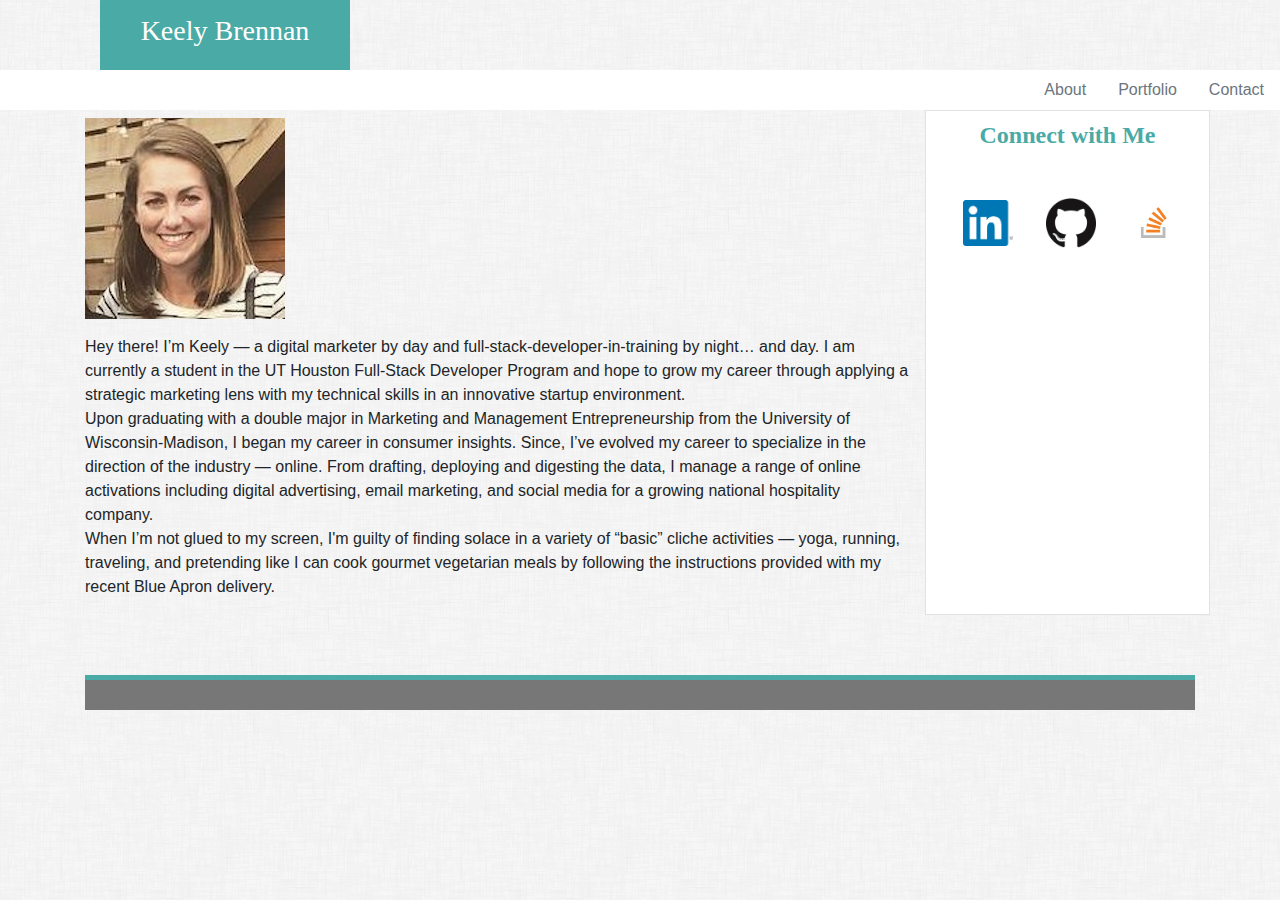
<file: index.html>
<!DOCTYPE html>
<html lang="en">
<head>
    <meta charset="UTF-8">
    <meta name="viewport" content="width=device-width, initial-scale=1.0">
    <meta http-equiv="X-UA-Compatible" content="ie=edge">
    <title>Index</title>
    <link rel="stylesheet" href="https://maxcdn.bootstrapcdn.com/bootstrap/4.0.0/css/bootstrap.min.css" integrity="sha384-Gn5384xqQ1aoWXA+058RXPxPg6fy4IWvTNh0E263XmFcJlSAwiGgFAW/dAiS6JXm" crossorigin="anonymous">
    <script src="https://maxcdn.bootstrapcdn.com/bootstrap/4.0.0/js/bootstrap.min.js" integrity="sha384-JZR6Spejh4U02d8jOt6vLEHfe/JQGiRRSQQxSfFWpi1MquVdAyjUar5+76PVCmYl" crossorigin="anonymous"></script>
    <link rel="stylesheet" href="style.css">
</head>
<body>
    <div id="header-name">Keely Brennan</div>
    <ul class="nav justify-content-end bg-white">
        <li class="nav-item">
            <a class="nav-link text-secondary" href="#">About</a>
        </li>
        <li class="nav-item">
            <a class="nav-link text-secondary" href="portfolio.html">Portfolio</a>
        </li>
        <li class="nav-item">
            <a class="nav-link text-secondary" href="contact.html">Contact</a>
        </li>
    </ul>         

<div class="container">
    <div class="row">
        <div class="col-md-9 col-sm-9">
            <h1 class=About Me></h1>
                <img class=bio-images src="images/keely-image.jpg" alt="Keely Brennan">
                <p class="text-justify"></p>
                Hey there! I’m Keely — a digital marketer by day and full-stack-developer-in-training by night… and day. I am currently a student in the UT Houston Full-Stack Developer Program and hope to grow my career through applying a strategic marketing lens with my technical skills in an innovative startup environment. 
                <br>
                Upon graduating with a double major in Marketing and Management Entrepreneurship from the University of Wisconsin-Madison, I began my career in consumer insights. Since, I’ve evolved my career to specialize in the direction of the industry — online. From drafting, deploying and digesting the data, I manage a range of online activations including digital advertising, email marketing, and social media for a growing national hospitality company.  
                <br>
                When I’m not glued to my screen, I'm guilty of finding solace in a variety of “basic” cliche activities — yoga, running, traveling, and pretending like I can cook gourmet vegetarian meals by following the instructions provided with my recent Blue Apron delivery.</p>
            </div
        </div>

    <div class="col-md-3 col-sm-3">
         <h2>Connect with Me</h2>
        <br>
            <a href="https://www.linkedin.com/in/keely-brennan-0b605448" target="_blank">
            <img class="icon-image" src="images/linkedin.png" alt="Keely Brennan's Linkedin"></a>   
            
            <a href="https://github.com/keelybrennan4" target="_blank">
            <img class="icon-image" src="images/github.png" alt="Keely Brennan's Git Hub"></a>
                
            <a href="https://stackoverflow.com/users/9158024/keely-brennan?tab=profile" target="_blank">
            <img class="icon-image" src="images/so-icon.png" alt="Keely Brennan's Stack Overflow"></a>
    </div>
</div>

<footer &copy;2018 Keely Brennan</footer>
</body>
</html>
</file>
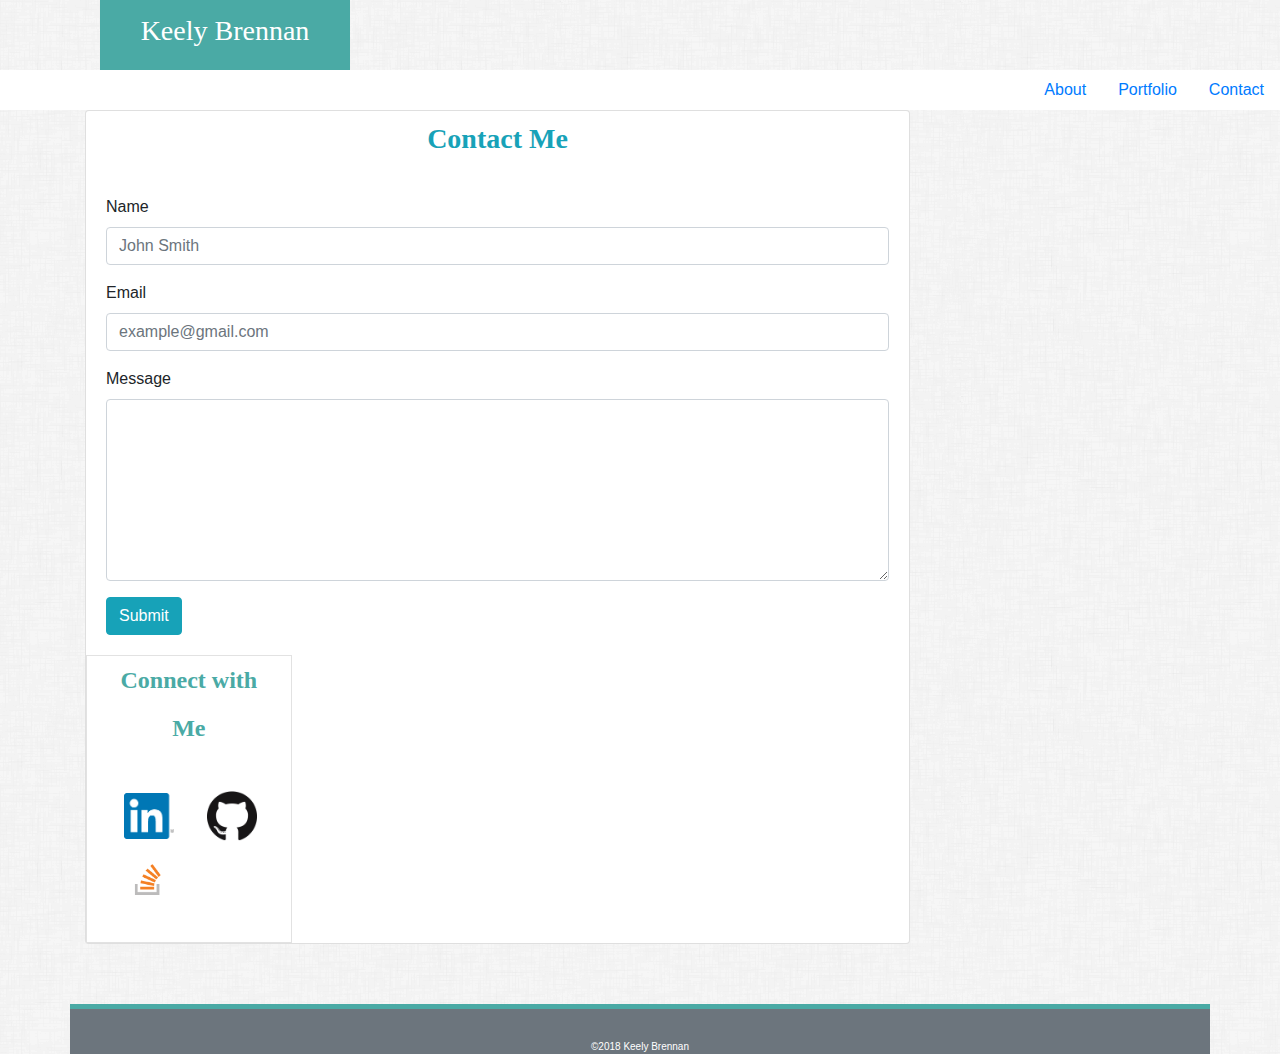
<file: contact.html>
<!DOCTYPE html>
<html lang="en">
<head>
    <meta charset="UTF-8">
    <meta name="viewport" content="width=device-width, initial-scale=1.0">
    <meta http-equiv="X-UA-Compatible" content="ie=edge">
    <title>Contact</title>
    <link rel="stylesheet" href="https://maxcdn.bootstrapcdn.com/bootstrap/4.0.0/css/bootstrap.min.css" integrity="sha384-Gn5384xqQ1aoWXA+058RXPxPg6fy4IWvTNh0E263XmFcJlSAwiGgFAW/dAiS6JXm" crossorigin="anonymous">
    <script src="https://maxcdn.bootstrapcdn.com/bootstrap/4.0.0/js/bootstrap.min.js" integrity="sha384-JZR6Spejh4U02d8jOt6vLEHfe/JQGiRRSQQxSfFWpi1MquVdAyjUar5+76PVCmYl" crossorigin="anonymous"></script>
    <link rel="stylesheet" href="style.css">
</head>
<body>
    <div id="header-name">Keely Brennan</div>
    <ul class="nav justify-content-end bg-white">
        <li class="nav-item">
            <a class="nav-link" href="index.html">About</a>
        </li>
        <li class="nav-item">
            <a class="nav-link" href="portfolio.html">Portfolio</a>
        </li>
        <li class="nav-item">
            <a class="nav-link" href="#">Contact</a>
        </li>
    </ul>         
         
<div class="container">
    <div class="row">
        <div class="col-md-9 col-sm-9">
            <div class="card">
            <h1 class="page-header text-info">Contact Me</h1>
            <div class="card-body">

            <form>
            <div class="form-group">
                <label for="exampleInputName">Name</label>
                    <input type="text" class="form-control" placeholder="John Smith">
            </div>

            <div class="form-group">
                <label for="exampleInputEmail1">Email</label>
                    <input type="email" class="form-control" id="exampleInputEmail1" aria-describedby="emailHelp" placeholder="example@gmail.com">
            </div>

            <div class="form-group">
                <label for="exampleFormControlTextarea1">Message</label>
                <textarea class="form-control" id="exampleFormControlTextarea1" rows="7"></textarea>
            </div>

                <button type="submit" class="btn btn-info">Submit</button>
            </form>
        </div>
        
        <div class="col-md-3 col-sm-3">
            <h2>Connect with Me</h2>
            <br>
            <a href="https://www.linkedin.com/in/keely-brennan-0b605448" target="_blank">
            <img class="icon-image" src="images/linkedin.png" alt="Keely Brennan's Linkedin"></a>   
            
            <a href="https://github.com/keelybrennan4" target="_blank">
            <img class="icon-image" src="images/github.png" alt="Keely Brennan's Git Hub"></a>
                
            <a href="https://stackoverflow.com/users/9158024/keely-brennan?tab=profile" target="_blank">
            <img class="icon-image" src="images/so-icon.png" alt="Keely Brennan's Stack Overflow"></a>
        </div>
    </div>
</div>
<footer class="text-center text-white bg-secondary">&copy;2018 Keely Brennan</footer>

</body>
</html>
</file>
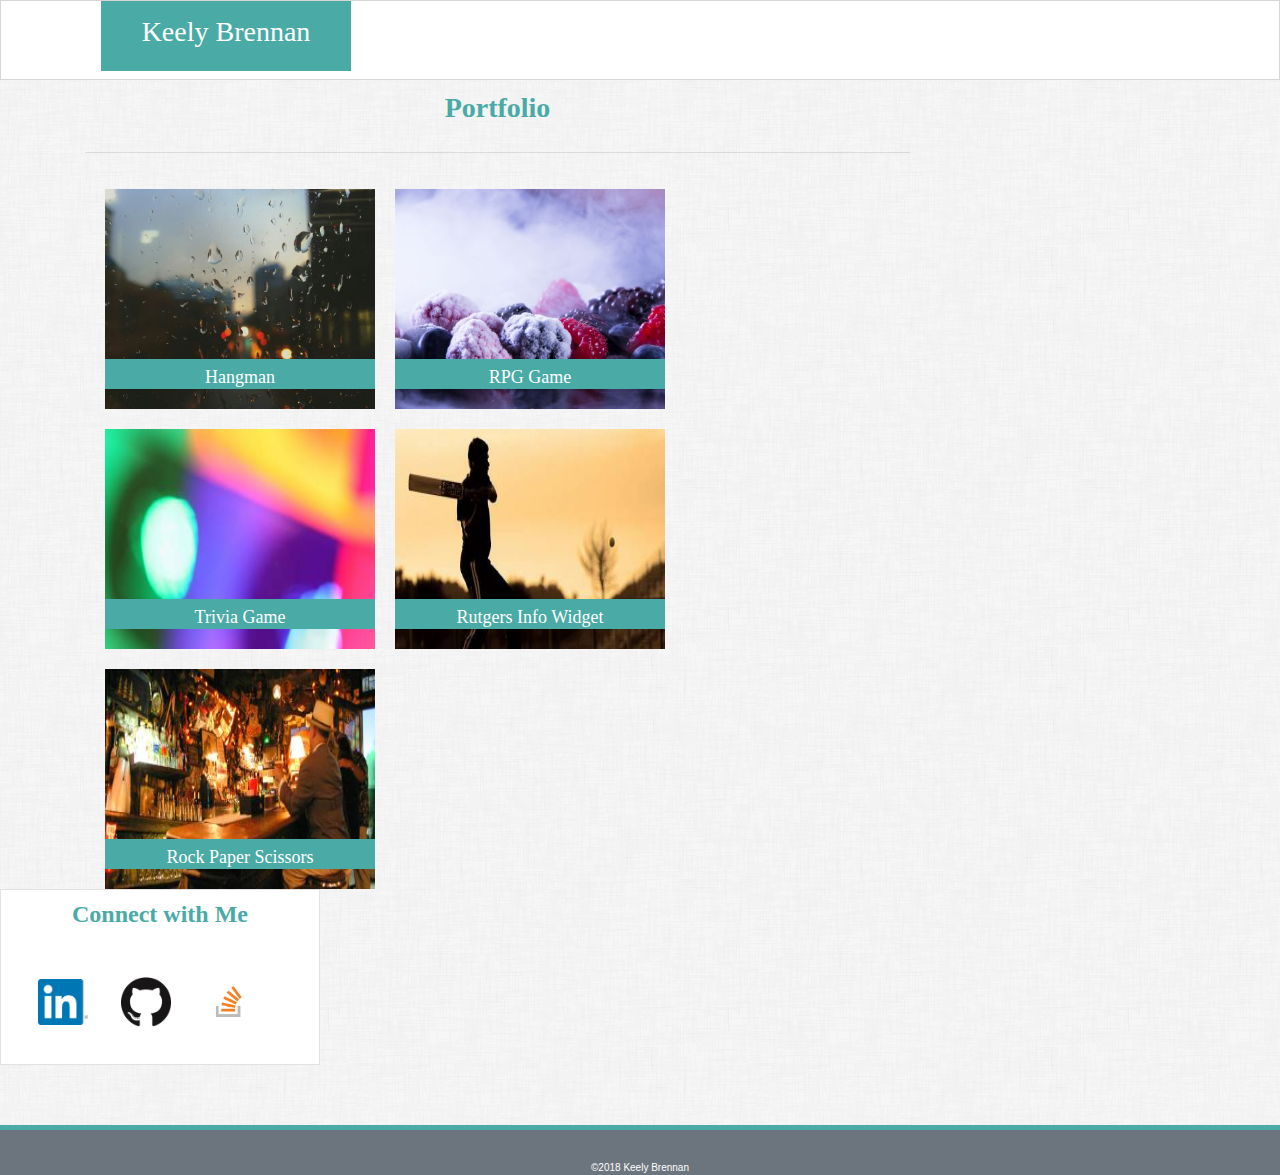
<file: portfolio.html>
<!DOCTYPE html>
<html lang="en">
<head>
    <meta charset="UTF-8">
    <meta name="viewport" content="width=device-width, initial-scale=1.0">
    <meta http-equiv="X-UA-Compatible" content="ie=edge">
    <title>Portfolio</title>
    <link rel="stylesheet" href="https://maxcdn.bootstrapcdn.com/bootstrap/4.0.0/css/bootstrap.min.css" integrity="sha384-Gn5384xqQ1aoWXA+058RXPxPg6fy4IWvTNh0E263XmFcJlSAwiGgFAW/dAiS6JXm" crossorigin="anonymous">
    <script src="https://maxcdn.bootstrapcdn.com/bootstrap/4.0.0/js/bootstrap.min.js" integrity="sha384-JZR6Spejh4U02d8jOt6vLEHfe/JQGiRRSQQxSfFWpi1MquVdAyjUar5+76PVCmYl" crossorigin="anonymous"></script>
    <link rel="stylesheet" href="style.css">
</head>
<body>
<header>
    <div id="header-name">Keely Brennan</div>
    <ul class="nav justify-content-end bg-white">
        <li class="nav-item text-secondary">
            <a class="nav-link text-secondary" href="index.html">About</a>
        </li>
        <li class="nav-item">
            <a class="nav-link text-secondary" href="#">Portfolio</a>
        </li>
        <li class="nav-item">
            <a class="nav-link text-secondary" href="contact.html">Contact</a>
        </li>
    </ul>   
</header>      

<section>
<div class="container">
    <div class="row">
        <div class="col-md-9 col-sm-9">          
        <h1>Portfolio</h1>
        <hr>
        <div class="portfolio-image">
            <img class="portfolio-image" src="images/portfolio-1.jpg" alt="Hangman">
            <div class="portfolio-image-label">
                <h3>Hangman</h3>
            </div>
        </div>
        <div class="portfolio-image">
            <img class="portfolio-image" src="images/portfolio-2.jpg" alt="RPG Game">
            <div class="portfolio-image-label">
                <h3>RPG Game</h3>
            </div>
        </div>
        <div class="portfolio-image">
            <img class="portfolio-image" src="images/portfolio-3.jpg" alt="Trivia Game">
            <div class="portfolio-image-label">
                <h3>Trivia Game</h3>
            </div>
        </div>
        <div class="portfolio-image">
            <img class="portfolio-image" src="images/portfolio-4.jpg" alt="Rutgers Info Widget">
            <div class="portfolio-image-label">
                <h3>Rutgers Info Widget</h3>
            </div>
        </div>
        <div class="portfolio-image">
            <img class="portfolio-image" src="images/portfolio-5.jpg" alt="Rock Paper Scissors">
            <div class="portfolio-image-label">
                <h3>Rock Paper Scissors</h3>
            </div>
        </div>
    </div>
</div>
</section>
    
    <!--SIDEBAR --> 
    <div class="col-md-3 col-sm-3">
        <h2>Connect with Me</h2>
        <br>
            <a href="https://www.linkedin.com/in/keely-brennan-0b605448" target="_blank">
            <img class="icon-image" src="images/linkedin.png" alt="Keely Brennan's Linkedin"></a>   
            
            <a href="https://github.com/keelybrennan4" target="_blank">
            <img class="icon-image" src="images/github.png" alt="Keely Brennan's Git Hub"></a>
                
            <a href="https://stackoverflow.com/users/9158024/keely-brennan?tab=profile" target="_blank">
            <img class="icon-image" src="images/so-icon.png" alt="Keely Brennan's Stack Overflow"></a>
    </div>
</div>
<footer class="text-center text-white bg-secondary">&copy;2018 Keely Brennan</footer>
</body>
</html>
</file>
<file: style.css>
body{
    background-image: url("images/dust_scratches.png");
}
.col-sm-3{
    background-color: #ffffff;
    padding-bottom: 30px;
    border: 1px solid #dddddddd;
}
#header-name{ 
    width: 250px;
    height: 70px;
    font-size: 28px;
    color: #ffffff;
    background-color:#4aaaa5;
    text-align: center;
    padding: 10px;
    margin-left: 100px;
    font-family: Georgia, 'Times New Roman', Times, serif;
}
header{
    height: 80px;
    width: 100%;
    margin: auto;
    padding:0px;
    border: 1px solid;
    font-family: 'Georgia', Times, Times New Roman, serif;
    border-color: #cccccccc;
    overflow: hidden;
    background-color: #ffffffff;
}
footer{
    clear: both;
    width: 100%;
    position: relative;
    bottom: -60px;
    text-align: center;
    font-size: 10px;
    color: #ffffff;
    background-color:#777777;
    padding-top: 30px;
    border-top: 5px solid #4aaaa5;
}
/*index page about me image*/
#bio-image{
    width: 300px;
    height: 300px;
    margin-right: 10px;
    margin-bottom: 10px;
}
.icon-image{
    width: 65px;
    padding-left: 15px;
    margin: 7px;
}
h1{
    font-family: 'Georgia', Times, Times New Roman, serif;
    font-size: 28px;
    color: #4aaaa5;
    text-align: center;
    line-height: 200%;
    font-weight: bold;
}
h2{
    font-family: 'Georgia', Times, Times New Roman, serif;
    font-size: 24px;
    color: #4aaaa5;
    text-align: center;
    line-height: 200%;
    font-weight: bold;
}
h3{
    font-family: 'Georgia', Times, Times New Roman, serif;
    font-size: 18px;
    color: #ffffff;
    text-align: center;
    line-height: 150%;
}
/*portfolio page project images with labels*/
.portfolio-image{
    float:left;
    position: relative;
    width: 270px;
    height: 220px;
    margin: 10px;
}
/*portfolio page project image labels*/
.portfolio-image-label{
    position: absolute;
    font-family: Georgia, 'Times New Roman', Times, serif;
    text-align: center;
    background-color: #4aaaa5;
    color: #ffffff;
    padding: 5px;
    right: 0px;
    left: 10px;
    bottom: 10px;
    height: 30px;
    width: 270px;
    margin: 0px;
}

/*index page about me image*/
#bio-image{
    width: 200px;
    height: 200px;
    margin-right: 10px;
    margin-bottom: 10px;
}
</file>
